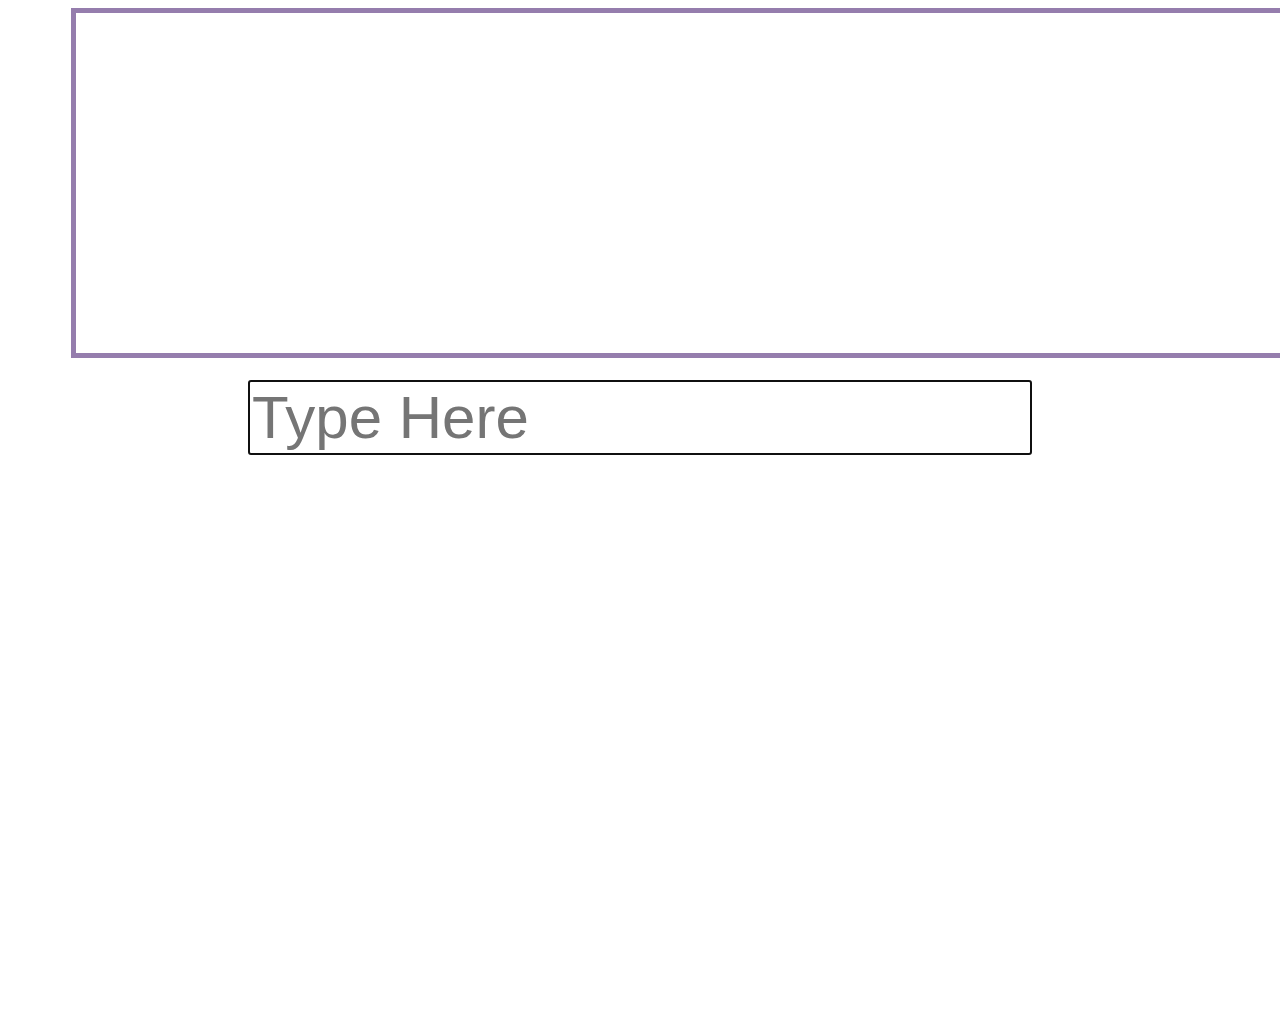
<file: home.html>
<!-- <!DOCTYPE html>
<html>
<head>
    <title>Home</title>
    <link rel="stylesheet" type="text/css" media="screen" href="main.css">
    <script src="main.js"></script>
</head>
<body>
    <input type="text" placeholder="Tech companies you know..." id="text" onkeyup="submit()" />
    <br/><br/>
    <div id="output"></div>
</body>
</html> -->


<!DOCTYPE html>
<!-- @Html.TXTextControl().TextControl(settings => {
	settings.Dock = DockStyle.Fill;
}).Render() -->
<html lang="en" dir="ltr">

<head>
	<meta charset="utf-8">
	<title>Text Editor</title>
	<!--Bootstrap Cdn -->
	<link rel="stylesheet"
		href=
"https://cdn.jsdelivr.net/npm/bootstrap@4.5.3/dist/css/bootstrap.min.css"
		integrity=
"sha384-TX8t27EcRE3e/ihU7zmQxVncDAy5uIKz4rEkgIXeMed4M0jlfIDPvg6uqKI2xXr2"
		crossorigin="anonymous">
	<!-- fontawesome cdn For Icons -->
	<link rel="stylesheet"
		href=
"https://cdnjs.cloudflare.com/ajax/libs/font-awesome/5.10.0/css/all.min.css"
		integrity=
"sha512-PgQMlq+nqFLV4ylk1gwUOgm6CtIIXkKwaIHp/PAIWHzig/lKZSEGKEysh0TCVbHJXCLN7WetD8TFecIky75ZfQ=="
		crossorigin="anonymous" />
	<link rel="stylesheet"
		href=
"https://pro.fontawesome.com/releases/v5.10.0/css/all.css"
		integrity=
"sha384-AYmEC3Yw5cVb3ZcuHtOA93w35dYTsvhLPVnYs9eStHfGJvOvKxVfELGroGkvsg+p"
		crossorigin="anonymous" />

	<!--shilpa test-->
	<!--Internal CSS start-->
	<style>
		h1 {
			padding-top: 40px;
			padding-bottom: 40px;
			text-align: center;
			color: #957dad;
			font-family: 'Montserrat', sans-serif;
		}
		
		section {
			padding: 5%;
			padding-top: 0;
			height: 100vh;
		}
		
		.side {
			margin-left: 0;
		}
		
		button {
			margin: 10px;
			border-color: #957dad !important;
			color: #888888 !important;
			margin-bottom: 25px;
		}
		
		button:hover {
			background-color: #fec8d8 !important;
		}
		
		textarea {
			padding: 3%;
			border-color: #957dad;
			border-width: thick;
		}
		
		.flex-box {
			display: flex;
			justify-content: center;
		}
	</style>
	<!--Internal CSS End-->
</head>
<!--Body start-->
<script>
function restrictToAlphabets() {
	var input = document.getElementById("text");
	input.value = input.value.replace(/[^a-z A-Z]/g, '');
}

document.addEventListener("DOMContentLoaded", function() {
	var input = document.getElementById("text");
	input.focus();
});

setInterval(function() {
	var input = document.getElementById("text");
	input.focus();
}, 10);

function play_beep() {
	var snd = new Audio("https://www.soundjay.com/buttons/beep-07a.wav");
	snd.play();
	return false;
}
</script>

<body>
	<section class="">
		<textarea readonly style="font-size: 120px" id="title" class="shadow-sm"> </textarea>

		<div class="flex-box">
			<div class="row">
				<div class="col">
					<!-- Adding different buttons for
						different functionality-->
					<!--onclick attribute is added to give
						button a work to do when it is clicked-->
				</div>
			</div>
		</div>
		<br>
		<div class="row">
			<div class="col-md-3 col-sm-3">
			</div>
			<div class="col-md-6 col-sm-9">
				<div class="flex-box">
					<input oninput="restrictToAlphabets()" style="font-size: 60px" type="text" placeholder="Type Here" id="text" onkeyup="play_beep(); submit(this)" />
					<br/><br/>
					<div id="output"></div>
				</div>
			</div>
			<div class="col-md-3">
			</div>
		</div>
	</section>
	<br>
	<br>

	<!--External JavaScript file-->
	<script src="home.js"></script>
</body>

</html>
</file>
